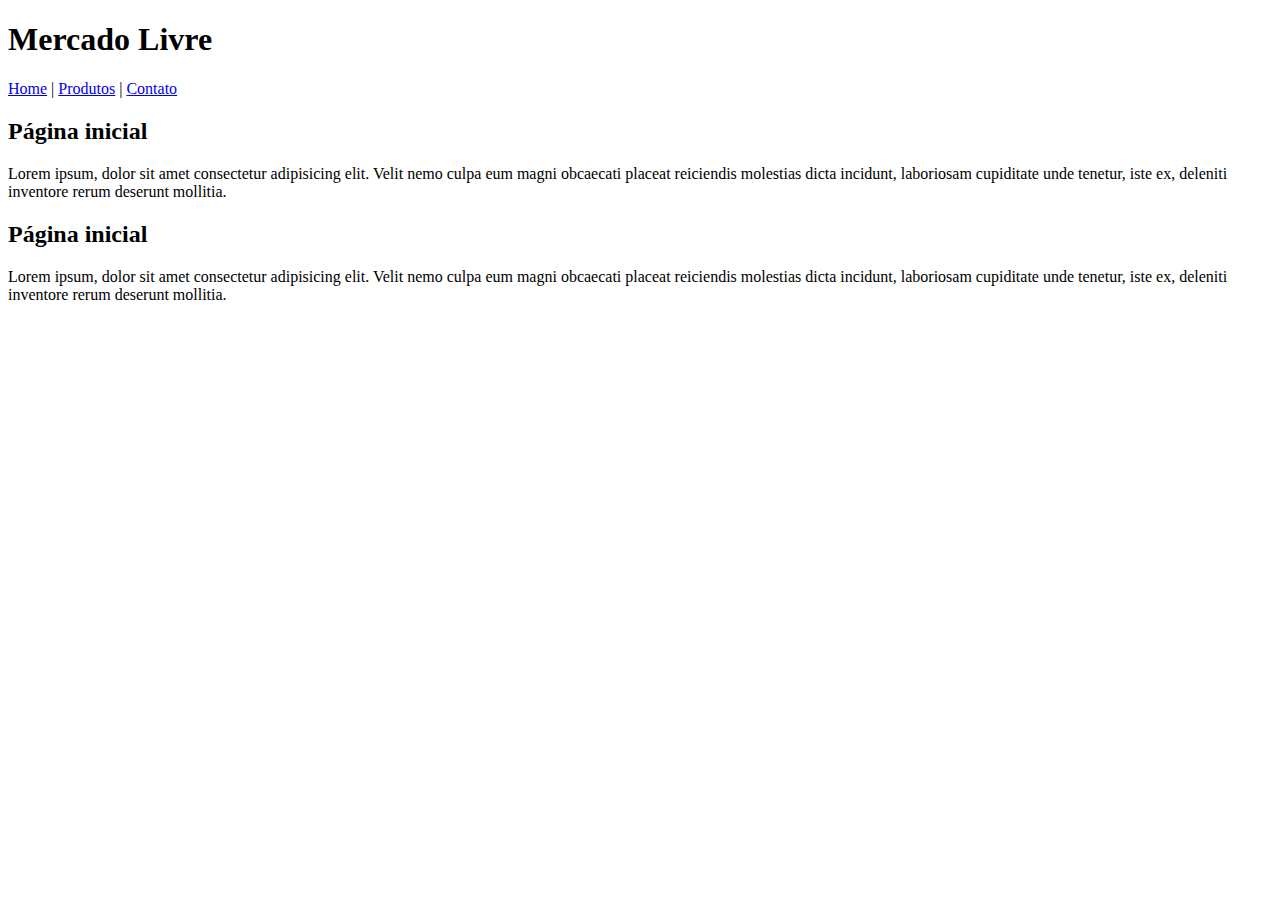
<file: CSS3/index.html>
<!DOCTYPE html>
<html lang="en">
<head>
    <meta charset="UTF-8">
    <meta http-equiv="X-UA-Compatible" content="IE=edge">
    <meta name="viewport" content="width=device-width, initial-scale=1.0">
    <title>Página principal</title>

    <!--
        Inline CSS (CSS na linha)
        Internal CSS (CSS Interna)
        External CSS (CSS Externa)
    -->
    <link rel="stylesheet" href="css/estilo.css">
    
    <style>
        /*
        h2 {
            color: red;
        }
        */
        
    </style>

</head>
<body>
    
    <h1>Mercado Livre</h1>
    <a href="index.html">Home</a> |
    <a href="produtos.html">Produtos</a> |
    <a href="contato.html">Contato</a>

    <h2>Página inicial</h2>
    <p>
        Lorem ipsum, dolor sit amet consectetur adipisicing elit. 
        Velit nemo culpa eum magni obcaecati placeat reiciendis 
        molestias dicta incidunt, laboriosam cupiditate unde tenetur, 
        iste ex, deleniti inventore rerum deserunt mollitia.
    </p>

    <h2>Página inicial</h2>
    <p>
        Lorem ipsum, dolor sit amet consectetur adipisicing elit. 
        Velit nemo culpa eum magni obcaecati placeat reiciendis 
        molestias dicta incidunt, laboriosam cupiditate unde tenetur, 
        iste ex, deleniti inventore rerum deserunt mollitia.
    </p>

    
    
</body>
</html>
</file>
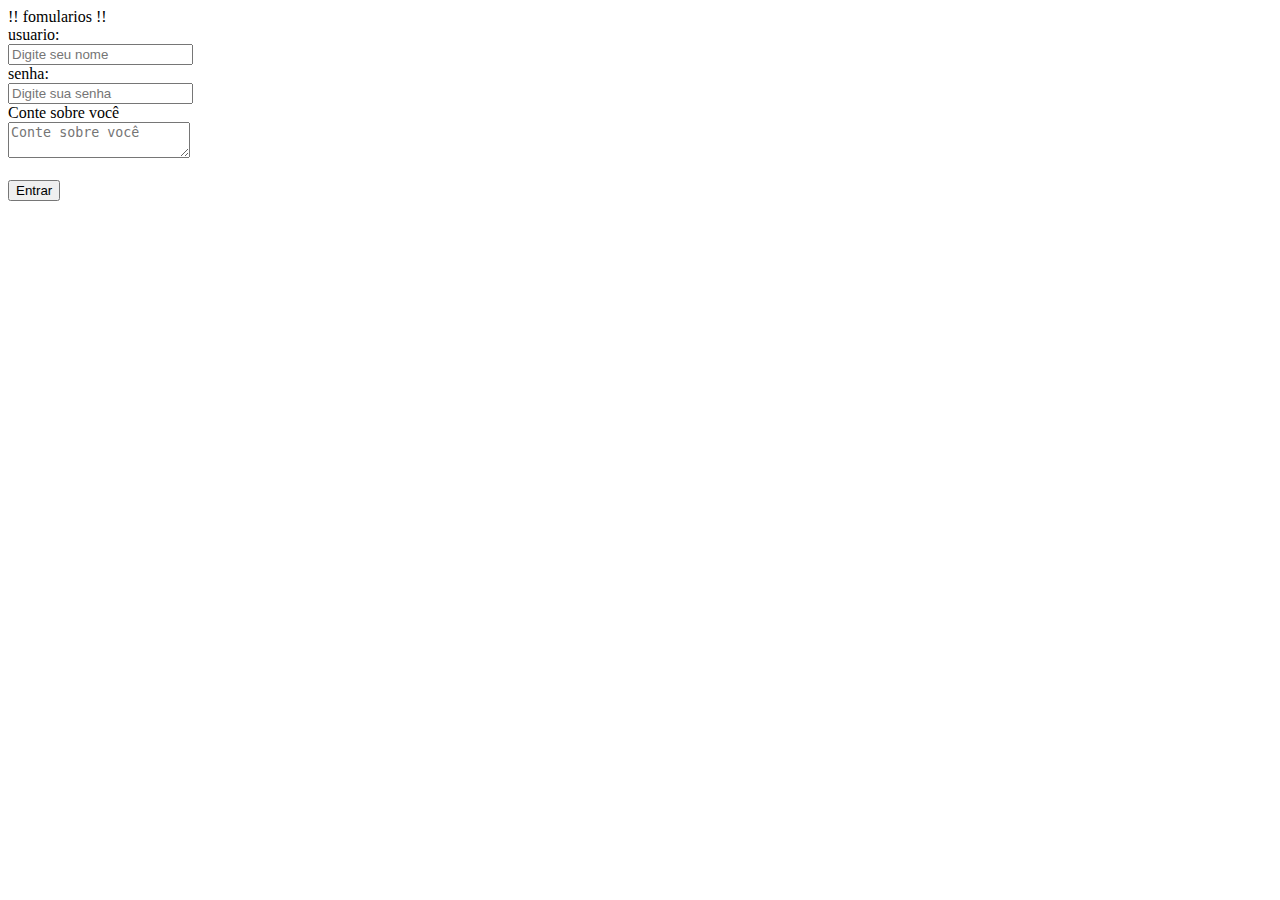
<file: formularios/index.html>
<!DOCTYPE html>
<html lang="br">
<head>
    <meta charset="UTF-8">
    <meta name="viewport" content="width=device-width, initial-scale=1.0">
    <title>Fomularios</title>
</head>
<body>
  !! fomularios !!
<form action="processa.html">
usuario: <br>
<input type="text" name="email" placeholder="Digite seu nome"> <br> 
senha: <br> 
<input type="password" name="senha" placeholder="Digite sua senha"> <br> 
Conte sobre você <br>
<textarea name="Conte sobre você" placeholder="Conte sobre você"></textarea><br>

<br>
<input type="submit" value="Entrar"> 
</form>





</body>
</html>
</file>
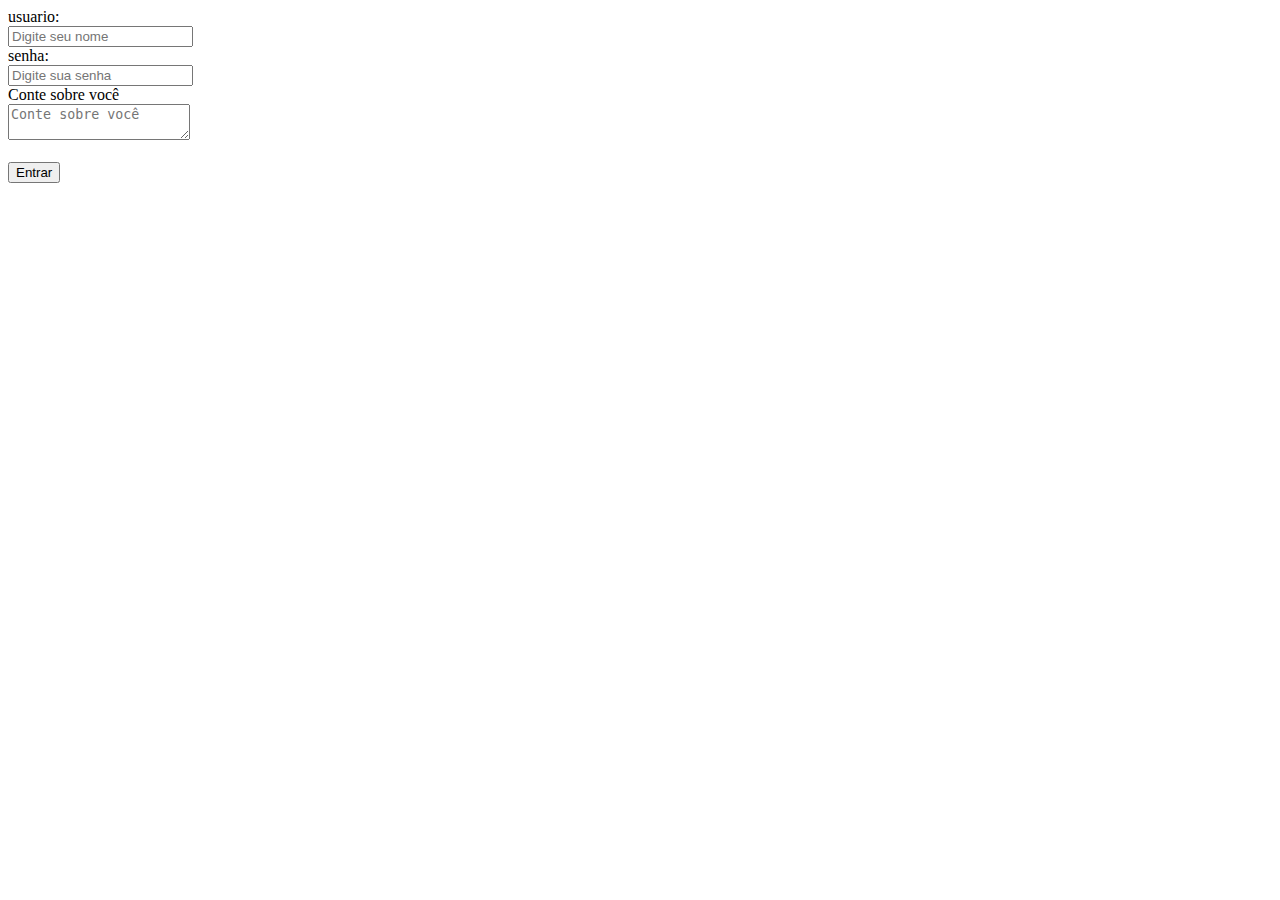
<file: projetos/index.html>
<!DOCTYPE html>
<html lang="br">
<head>
    <meta charset="UTF-8">
    <meta name="viewport" content="width=device-width, initial-scale=1.0">
    <title>Fomularios</title>
</head>
<body>
  
<form action="processa.html">
usuario: <br>
<input type="text" name="email" placeholder="Digite seu nome"> <br> 
senha: <br> 
<input type="password" name="senha" placeholder="Digite sua senha"> <br> 
Conte sobre você <br>
<textarea name="Conte sobre você" placeholder="Conte sobre você"></textarea><br>

<br>
<input type="submit" value="Entrar"> 
</form>





</body>
</html>
</file>
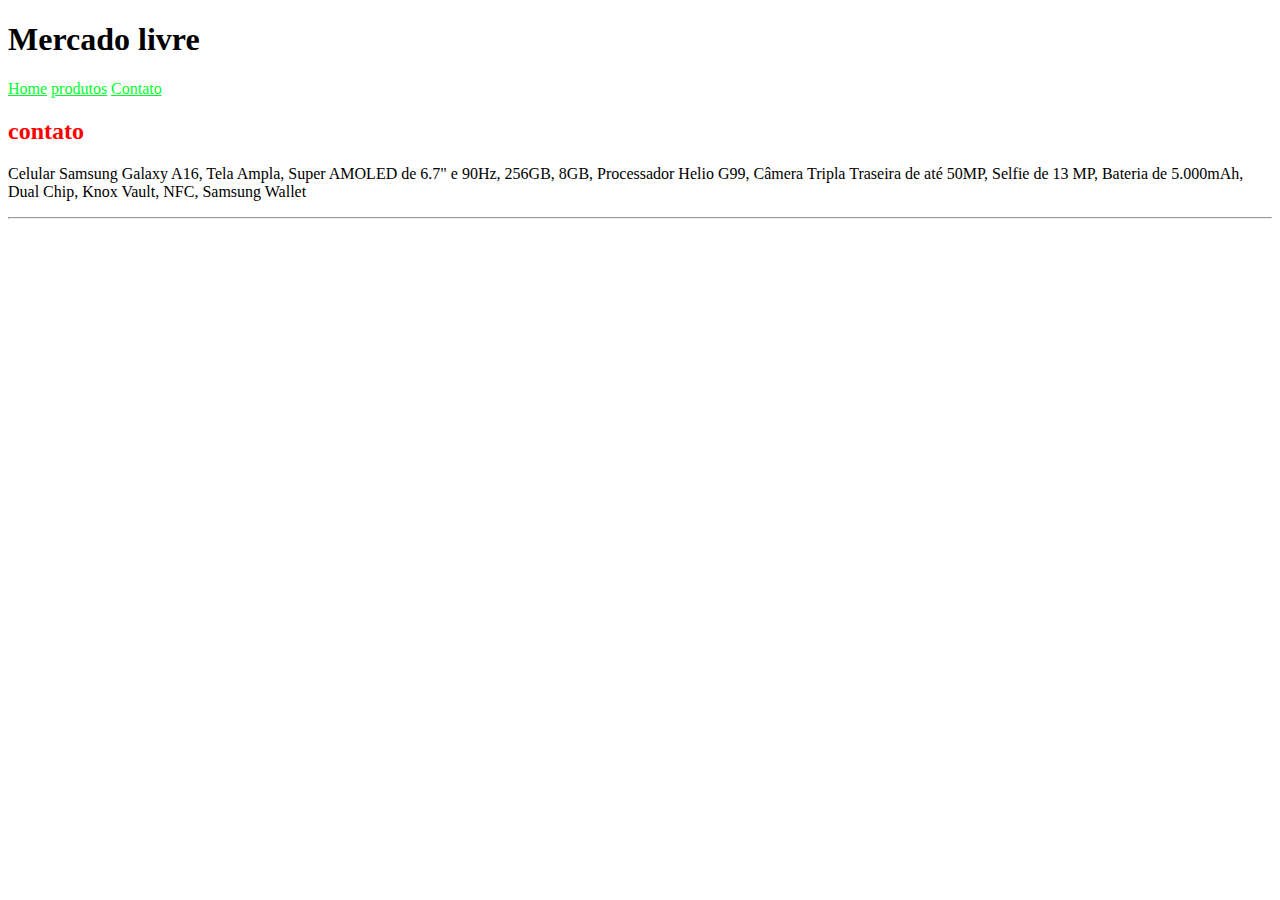
<file: CSS3/cotato.html>
<!DOCTYPE html>
<html lang="pt-BR">
<head>
    <meta charset="UTF-8">
    <meta name="viewport" content="width=device-width, initial-scale=1.0">
    <title>Document</title>

<link rel="stylesheet" href="estilo.css">

</head>
<body>
    <h1>Mercado livre</h1>
<a href="index.html">Home</a>
<a href="produtos.html">produtos</a>
<a href="cotato.html">Contato</a>

<h2>contato</h2>

<p>Celular Samsung Galaxy A16, Tela Ampla, Super AMOLED de 6.7" e 90Hz, 256GB, 8GB, Processador Helio G99, Câmera Tripla Traseira de até 50MP, Selfie de 13 MP, Bateria de 5.000mAh, Dual Chip, Knox Vault, NFC, Samsung Wallet</p>

<hr>

</body>
</html>
</file>
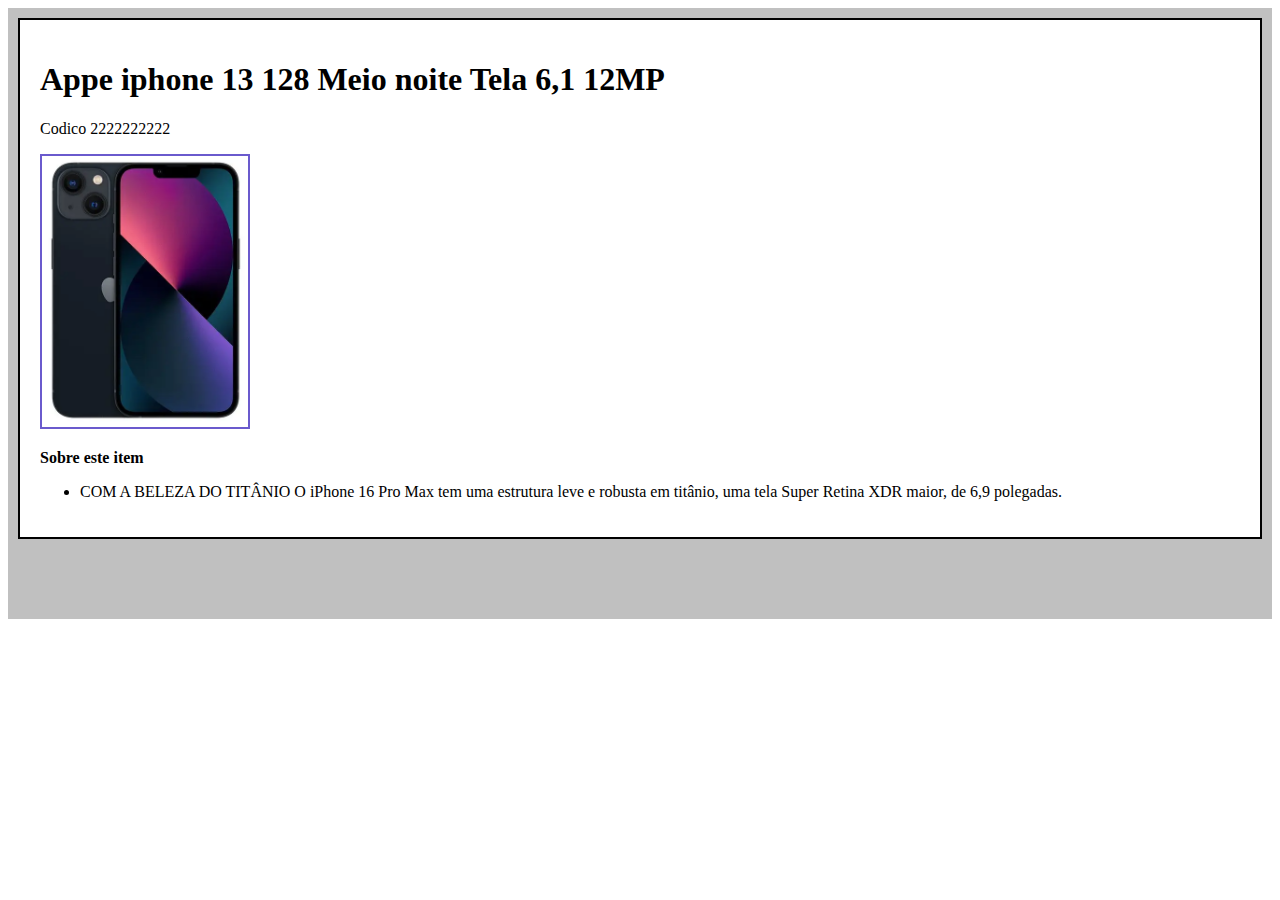
<file: CSS3/iphone.html>
<!DOCTYPE html>
<html lang="pt-br">
<head>
    <meta charset="UTF-8">
    <meta name="viewport" content="width=device-width, initial-scale=1.0">
    <title>Document</title>

    <style>

   body {  border: 10px solid silver ;
         border-bottom: 80px solid silver;
      

     }
     
     div{ 
        border: 2px solid black;
    margin: 20px color red;
    padding: 20px;
     }

     img{ border: 2px solid slateblue;
        padding: 3px;


     }

    </style>
</head>
<body>
    <div>
        
        <h1>Appe iphone 13 128 Meio noite Tela 6,1 12MP</h1>

<p>Codico 2222222222</p>

<img src="img/iphone.png" width="200"> 

 <p> <strong>Sobre este item</strong></p>

 <ul><li>COM A BELEZA DO TITÂNIO 
    O iPhone 16 Pro Max tem uma estrutura leve e robusta em titânio,
     uma tela Super Retina XDR maior, de 6,9 polegadas.</li></ul>
    
    </div>
    
 
</body>
</html>
</file>
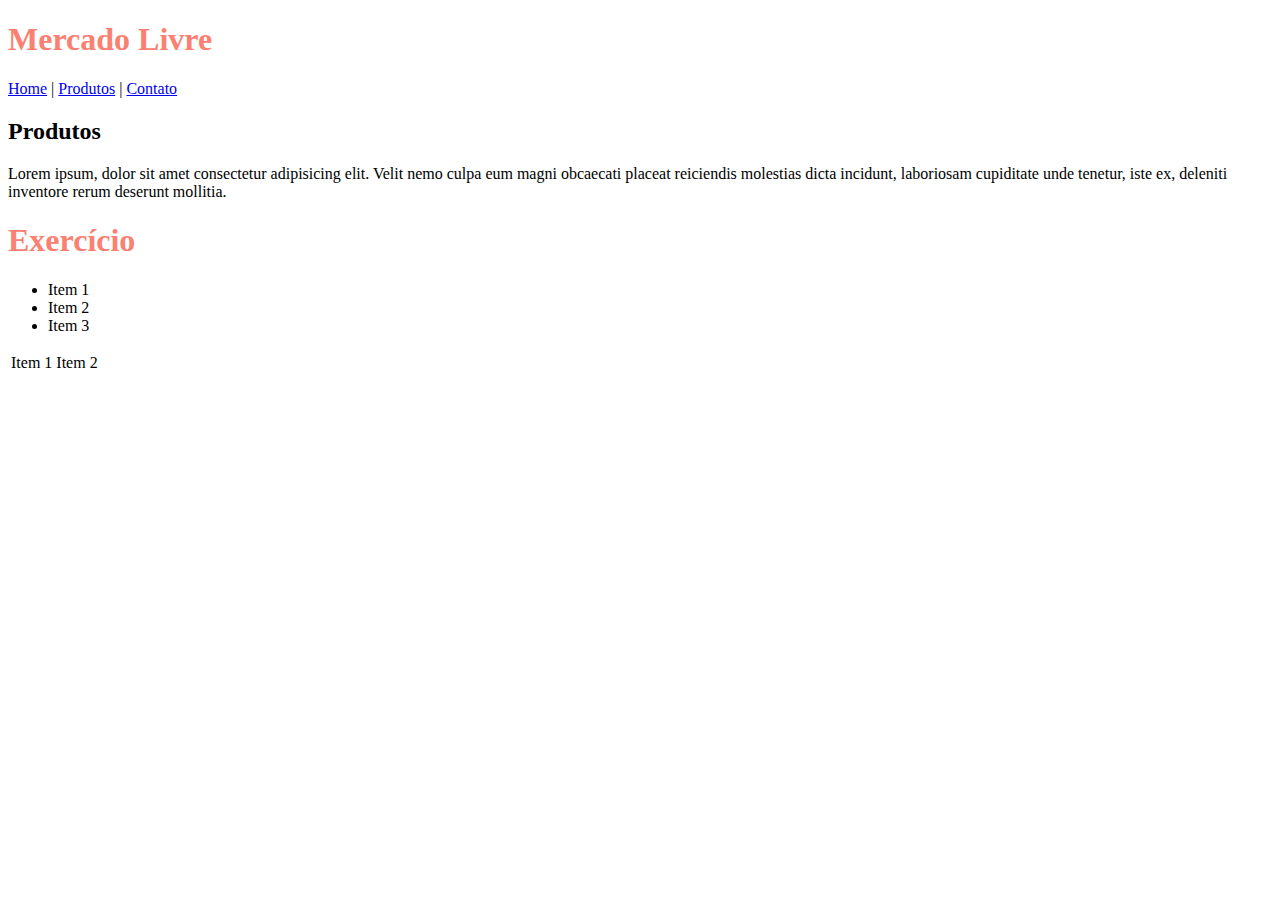
<file: CSS3/produtos.html>
<!DOCTYPE html>
<html lang="en">
<head>
    <meta charset="UTF-8">
    <meta http-equiv="X-UA-Compatible" content="IE=edge">
    <meta name="viewport" content="width=device-width, initial-scale=1.0">
    <title>Produtos</title>

    <link rel="stylesheet" href="css/estilo.css">
    <style>
        h1 {
            color: salmon;
        }
    </style>

</head>
<body>

    <h1>Mercado Livre</h1>
    <a href="index.html">Home</a> |
    <a href="produtos.html">Produtos</a> |
    <a href="contato.html">Contato</a>

    <h2>Produtos</h2>
    <p>
        Lorem ipsum, dolor sit amet consectetur adipisicing elit. 
        Velit nemo culpa eum magni obcaecati placeat reiciendis 
        molestias dicta incidunt, laboriosam cupiditate unde tenetur, 
        iste ex, deleniti inventore rerum deserunt mollitia.
    </p>

    <h1>Exercício</h1>

    <ul>
        <li>Item 1</li>
        <li>Item 2</li>
        <li>Item 3</li>
    </ul>

    <table>
        <tr>
            <td>Item 1</td>
            <td>Item 2</td>
        </tr>
    </table>
    
</body>
</html>
</file>
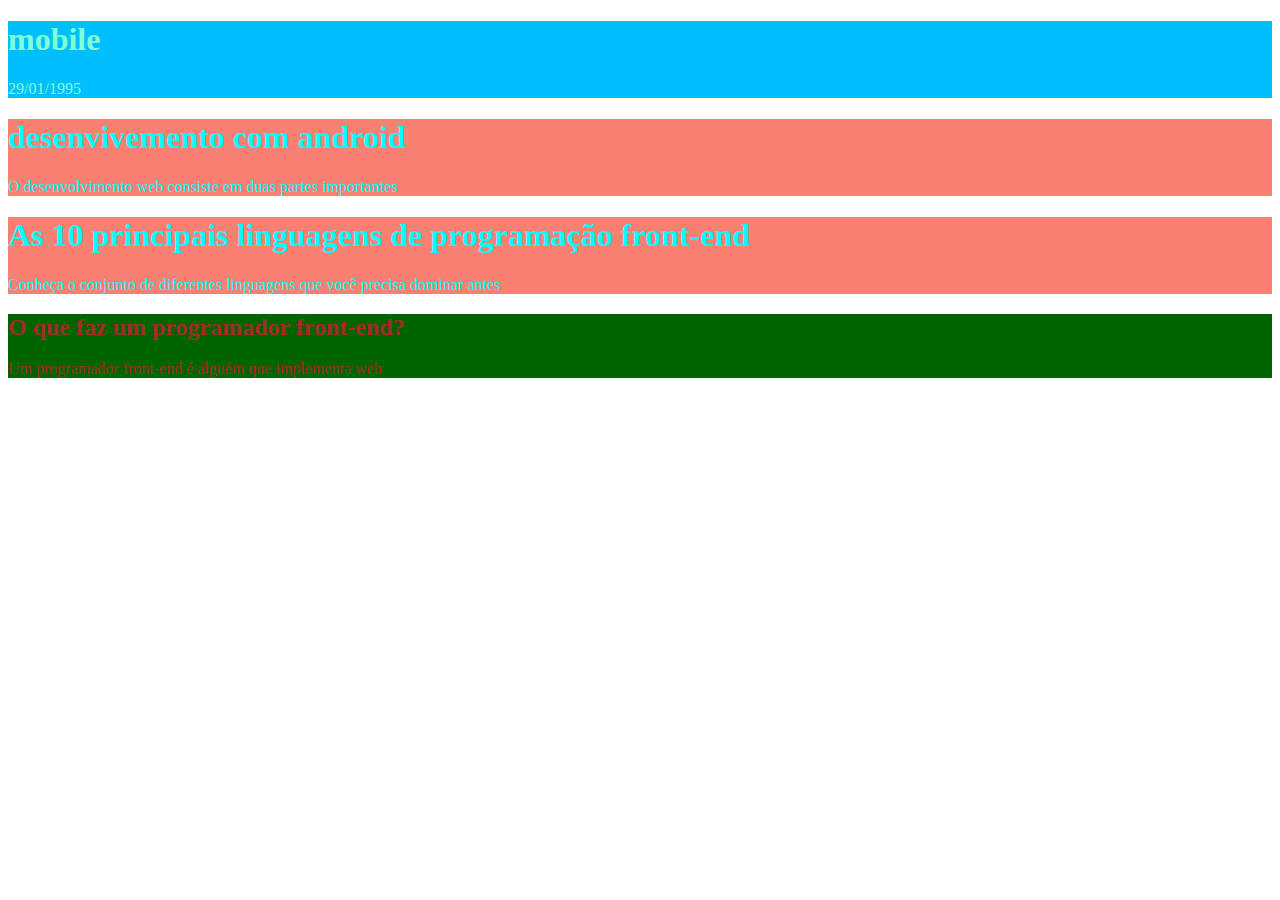
<file: CSS3/siteAnnaBela.html>
<!DOCTYPE html>
<html lang="pt-BR">
<head>
    <meta charset="UTF-8">
    <meta name="viewport" content="width=device-width, initial-scale=1.0">
    <title>Anna Bella</title>

<link rel="stylesheet" href="anaBella.css">

</head>
<body>
    <div id="topo">
        <h1>mobile</h1>
    <p>29/01/1995</p>
    </div>
  <div class="cabeça">    <h1> desenvivemento com android </h1>
<p>O desenvolvimento web consiste em duas partes importantes </p></div>
        <div class="cabeça">
            <h1>As 10 principais linguagens de programação front-end</h1>
    <p>Conheça o conjunto de diferentes linguagens que você precisa dominar antes</p>
    </div >
          <div class="rodape" ><h2>O que faz um programador front-end?

</h2>
<p>Um programador front-end é alguém que implementa web</p>

</div>
</body>
</html>
</file>
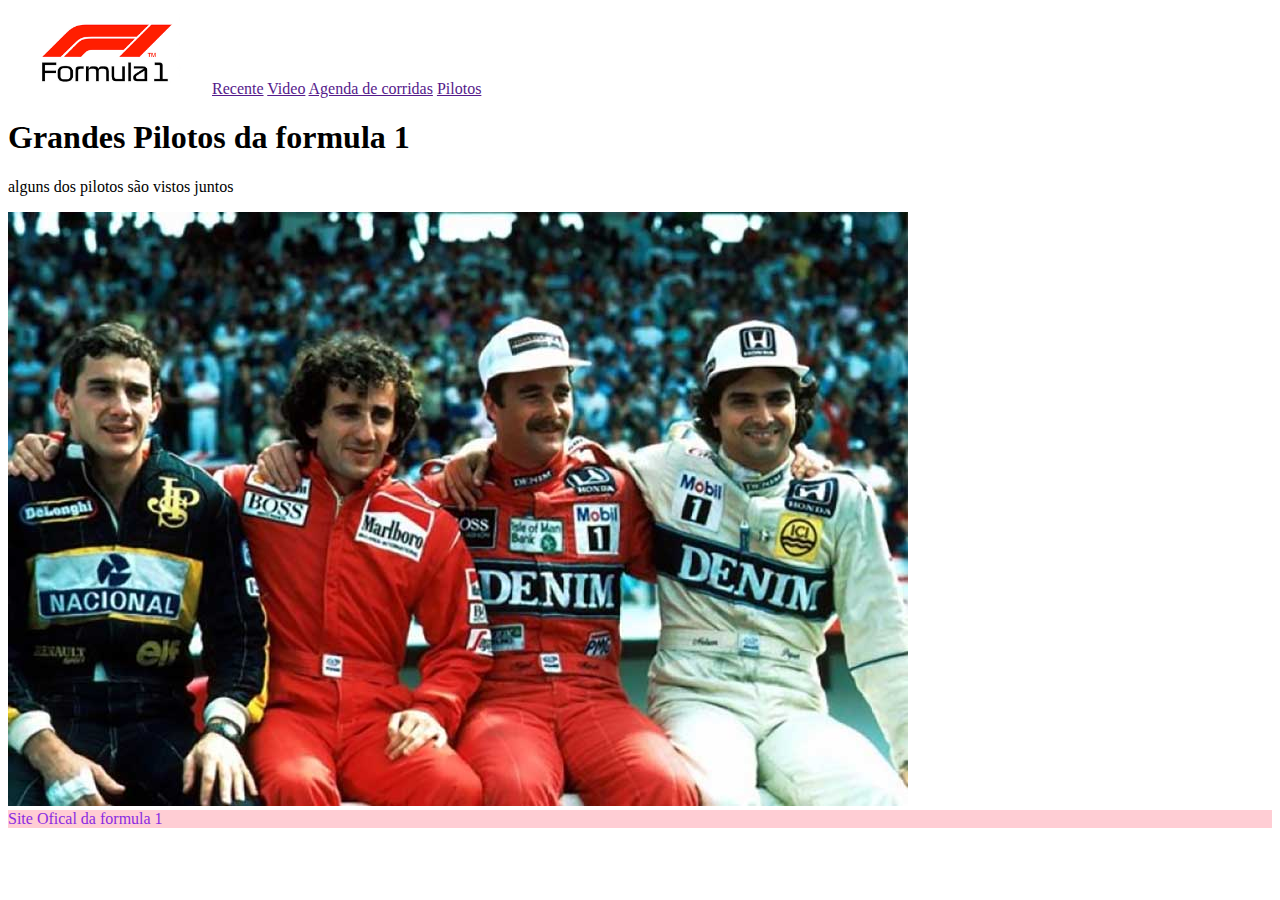
<file: CSS3/siteFormula 1.html>
<!DOCTYPE html>
<html lang="pt-BR">
<head>
    <meta charset="UTF-8">
    <meta name="viewport" content="width=device-width, initial-scale=1.0">
    <title>Document</title>
</head>
<body>
    <div>
        <img src="img/logo-f1.png" alt="" width="200">
         <a href="">Recente</a>
         <a href="">Video</a>
          <a href="">Agenda de corridas</a>
           <a href="">Pilotos </a>
    </div>

<div>
    <h1>Grandes Pilotos da formula 1</h1>
    <p>alguns dos pilotos são vistos juntos</p>
    <img src="img/pilotos.jpeg" alt="">
</div>
<div style="color: blueviolet;background: rgb(255, 205, 212);">
    Site Ofical da formula 1 
</div>
</body>
</html>
</file>
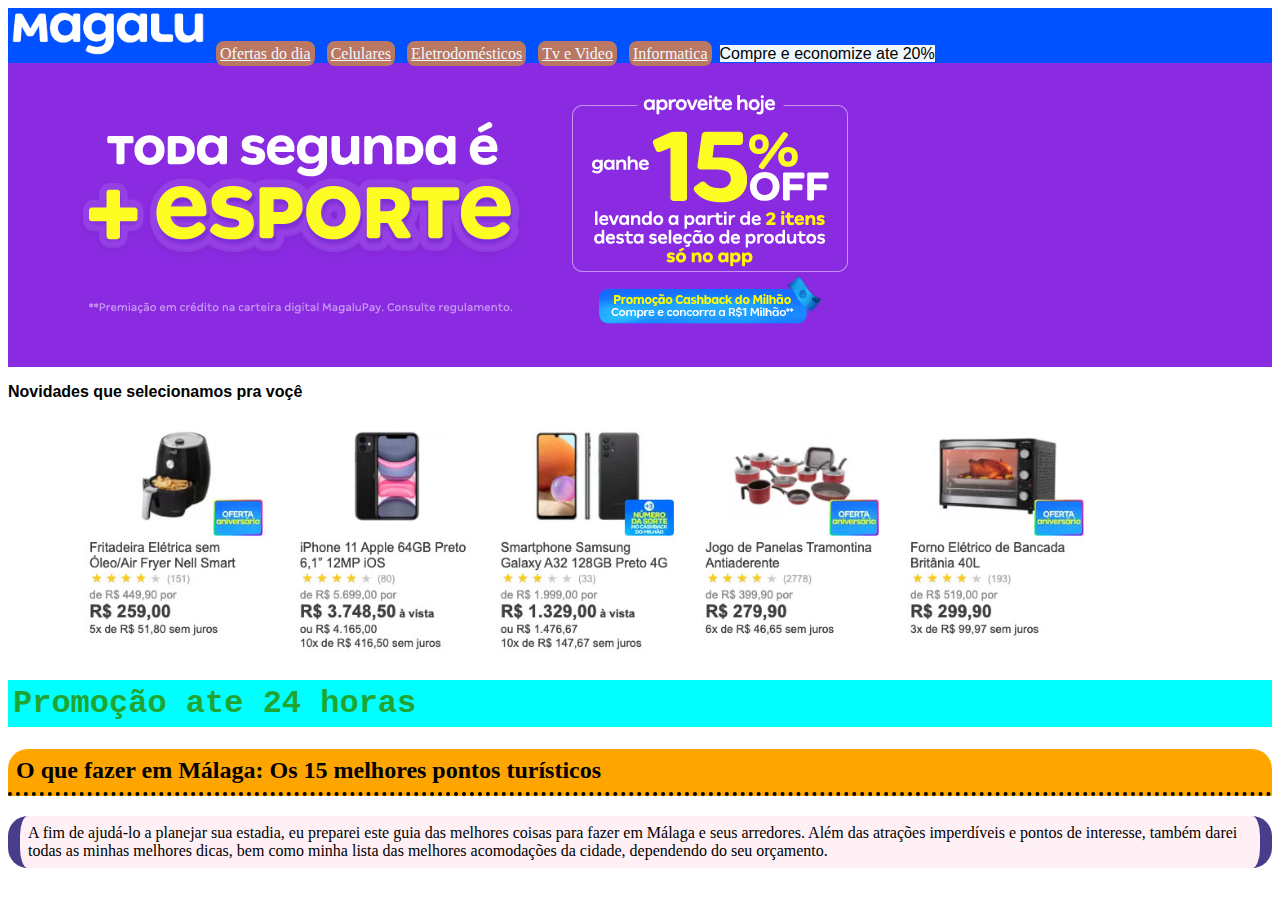
<file: CSS3/siteMagalu.html>
<!DOCTYPE html>
<html lang="en">
<head>
    <meta charset="UTF-8">
    <meta name="viewport" content="width=device-width, initial-scale=1.0">
    <title>Document</title>

<link rel="stylesheet" href="site.css">



<style>

    /* Espessura: border- width
    cor:boder-color
    estilo da borda: border-style
     */

    h1 {

        background-color: aqua;
        color: rgb(32, 165, 50);
        font-family: 'Courier New', Courier, monospace;
       padding: 5px;
    }

    h2{
        background: orange;
        border-bottom: 4px dotted black;
        padding: 8px;
        border-top-left-radius: 20px;
          border-top-right-radius: 20px;
          

    }

</style>

</head>
<body>
<div style="background-color: rgb(0, 81, 255);">
    
    <img src="img/logo-magalu.png" width="200">

    <a href="">Ofertas do dia</a>
    <a href="">Celulares</a>
    <a href="">Eletrodomésticos</a>
    <a href="">Tv e Video</a>
    <a href="">Informatica</a>

    <span>Compre e economize ate 20%</span>

</div>
   
<div style="background-color: blueviolet;"><img src="img/banner.png" alt=""></div>


<p style="font-family:'Lucida Sans', 'Lucida Sans Regular', 'Lucida Grande', 'Lucida Sans Unicode', Geneva, Verdana, sans-serif ;"> <strong>Novidades que selecionamos pra voçê</strong></p>

<div style="margin-right:  10px; margin-left: 70px; "><img src="img/produto1.jpg" width="200">
<img src="img/produto2.jpg" width="200">
<img src="img/produto3.jpg" width="200">
<img src="img/produto4.jpg" width="200">
<img src="img/produto5.jpg" width="200">
</div>

<div style="font-family: Impact, Haettenschweiler, 'Arial Narrow Bold', sans-serif;"><h1>Promoção ate 24 horas </h1></div>

<h2>O que fazer em Málaga: Os 15 melhores pontos turísticos</h2>

<p style="background: lavenderblush; border-left: 12px solid darkslateblue; border-right: 12px solid darkslateblue;padding: 8px; border-radius: 20px;">A fim de ajudá-lo a planejar sua estadia, eu preparei este guia das melhores coisas para fazer em Málaga e seus arredores. Além das atrações imperdíveis e pontos de interesse, também darei todas as minhas melhores dicas, bem como minha lista das melhores acomodações da cidade, dependendo do seu orçamento.</p>

</body>
</html>
</file>
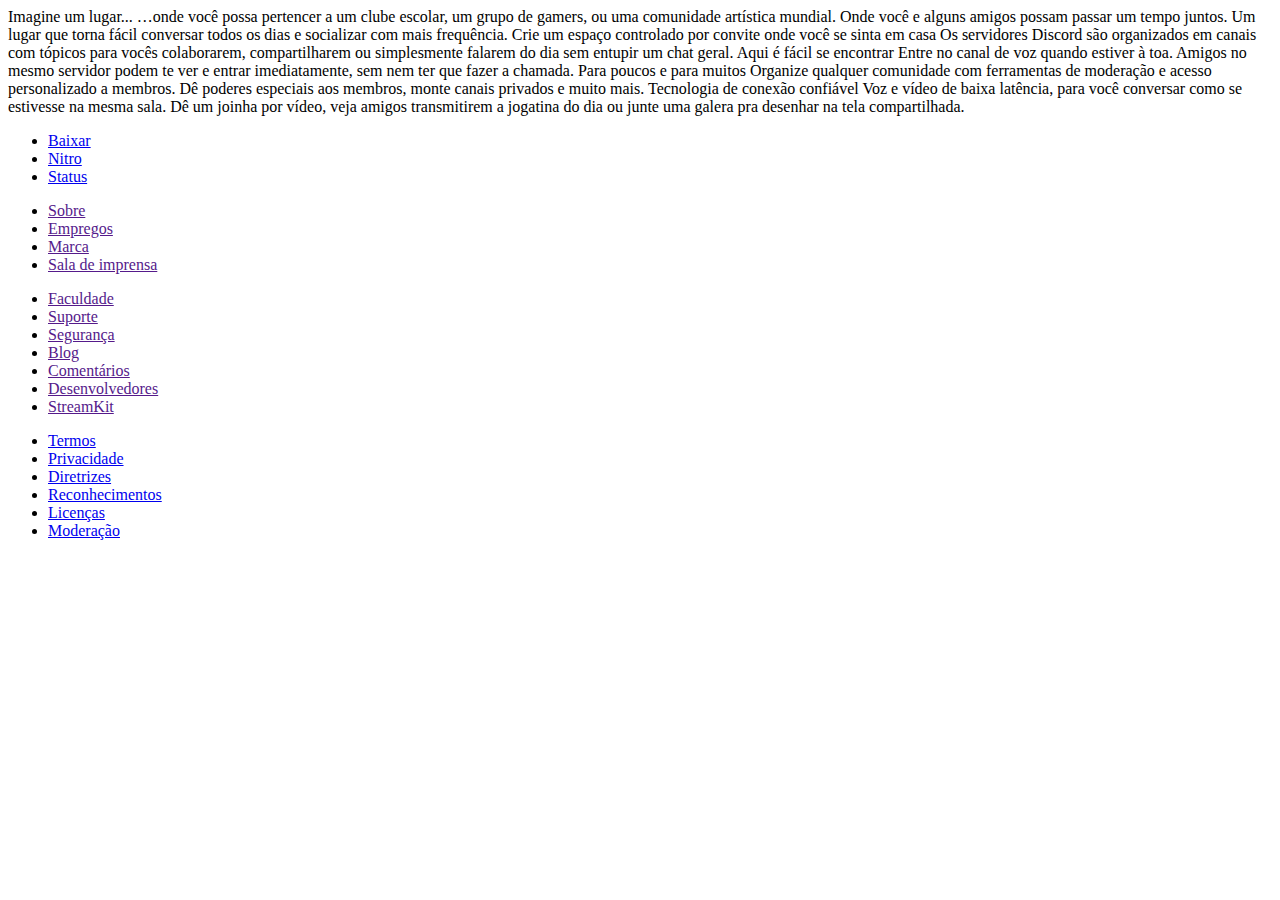
<file: discord/textos.html>
<!DOCTYPE html>
<html lang="en">
<head>
    <meta charset="UTF-8">
    <title>Textos</title>
</head>
<body>
    
    <!--destaque-->
    Imagine um lugar...

    …onde você possa pertencer a um clube escolar, um grupo de gamers, 
    ou uma comunidade artística mundial. Onde você e alguns amigos 
    possam passar um tempo juntos. Um lugar que torna fácil conversar 
    todos os dias e socializar com mais frequência.

    <!--grupo estudo-->
    Crie um espaço controlado por convite onde você se sinta em casa

    Os servidores Discord são organizados em canais com tópicos 
    para vocês colaborarem, compartilharem ou simplesmente falarem 
    do dia sem entupir um chat geral.

    <!--canal de voz-->
    Aqui é fácil se encontrar

    Entre no canal de voz quando estiver à toa. Amigos no mesmo 
    servidor podem te ver e entrar imediatamente, sem nem ter 
    que fazer a chamada.

    <!--Membros-->
    Para poucos e para muitos

    Organize qualquer comunidade com ferramentas de 
    moderação e acesso personalizado a membros. Dê poderes 
    especiais aos membros, monte canais privados e muito mais.

    <!--Relaxando-->
    Tecnologia de conexão confiável

    Voz e vídeo de baixa latência, para você conversar como se 
    estivesse na mesma sala. Dê um joinha por vídeo, veja amigos 
    transmitirem a jogatina do dia ou junte uma galera pra desenhar 
    na tela compartilhada.

    <!--produtos-->
    <ul>
        <li><a href="#">Baixar</a></li>
        <li><a href="#">Nitro</a></li>
        <li><a href="#">Status</a></li>
    </ul>

    <!--empresa-->
    <ul>
        <li><a href="">Sobre</a></li>
        <li><a href="">Empregos</a></li>
        <li><a href="">Marca</a></li>
        <li><a href="">Sala de imprensa</a></li>
    </ul>

    <!--recursos-->
    <ul>
        <li><a href="">Faculdade</a></li>
        <li><a href="">Suporte</a></li>
        <li><a href="">Segurança</a></li>
        <li><a href="">Blog</a></li>
        <li><a href="">Comentários</a></li>
        <li><a href="">Desenvolvedores</a></li>
        <li><a href="">StreamKit</a></li>
    </ul>

    <!--políticas-->
    <ul>
        <li><a href="#">Termos</a></li>
        <li><a href="#">Privacidade</a></li>
        <li><a href="#">Diretrizes</a></li>
        <li><a href="#">Reconhecimentos</a></li>
        <li><a href="#">Licenças</a></li>
        <li><a href="#">Moderação</a></li>
      </ul>


</body>
</html>
</file>
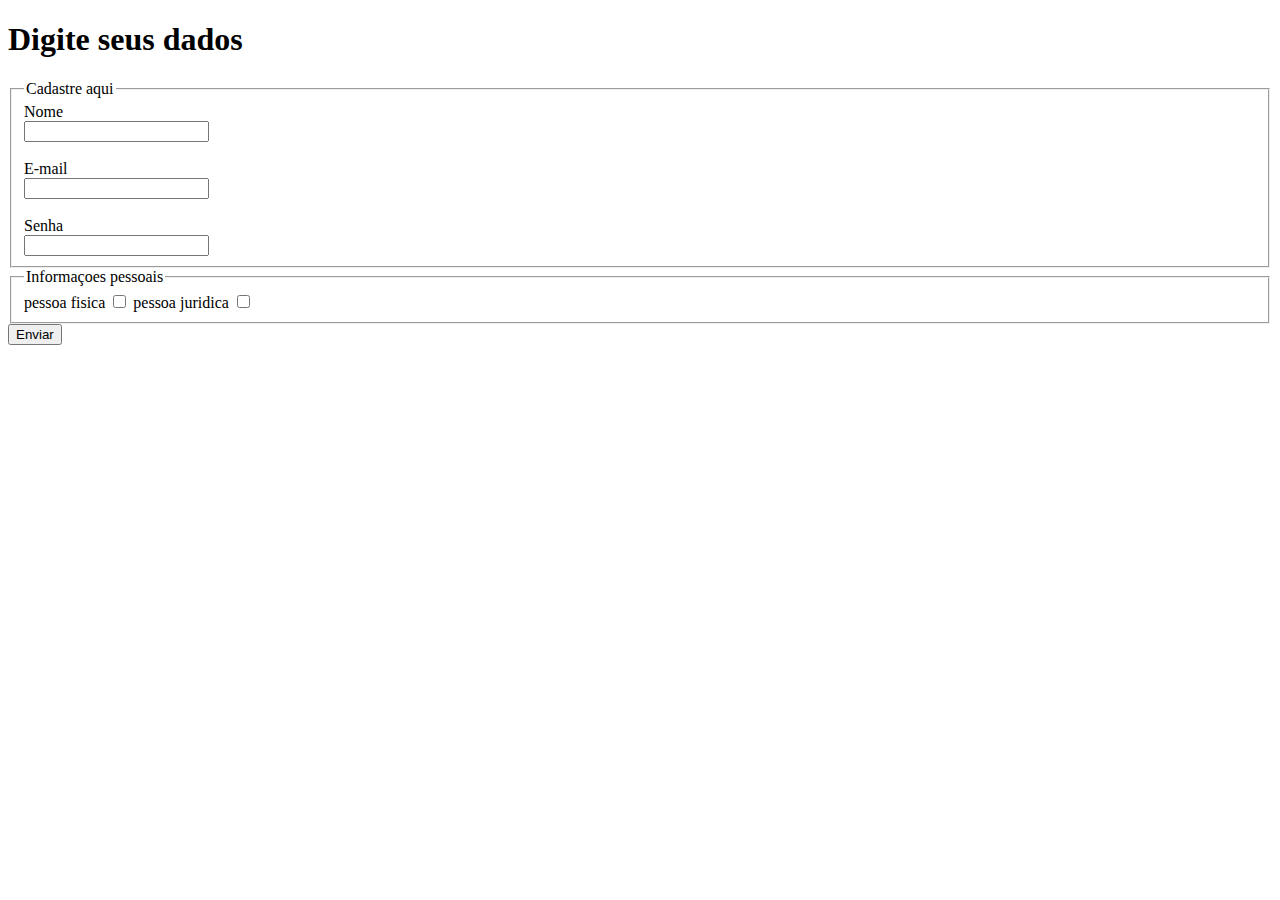
<file: formularios/dadosPessoas.html>
<!DOCTYPE html>
<html lang="en">
<head>
    <meta charset="UTF-8">
    <meta name="viewport" content="width=device-width, initial-scale=1.0">
    <title>Dados Pessoas</title>
</head>
<body>
    <form action="processa.html">

        <h1>Digite seus dados</h1>

    <fieldset>
        <legend>Cadastre aqui</legend>

        <label for="nome">Nome</label><br>
        <input type="text" name="nome" id="nome"><br><br>

            <label for="email">E-mail</label><br>
        <input type="text" name="email" id="email"><br><br>

       <label for="senha">Senha</label><br>
       <input type="text" name="senha" id="senha">

    </fieldset>

    <fieldset>
        <legend>Informaçoes pessoais</legend>

        <label for="Pessoa fisica">pessoa fisica</label>
        <input type="checkbox" name="Pessoa fisica" id="Pessoa fisica" value="pessoa fisica">
        
        <label for="Pessoa juridica">pessoa juridica</label>
        <input type="checkbox" name="Pessoa juridica" id="Pessoa juridica" value="pessoa juridica">


    </fieldset>

    <button>Enviar</button>
    </form>
</body>
</html>
</file>
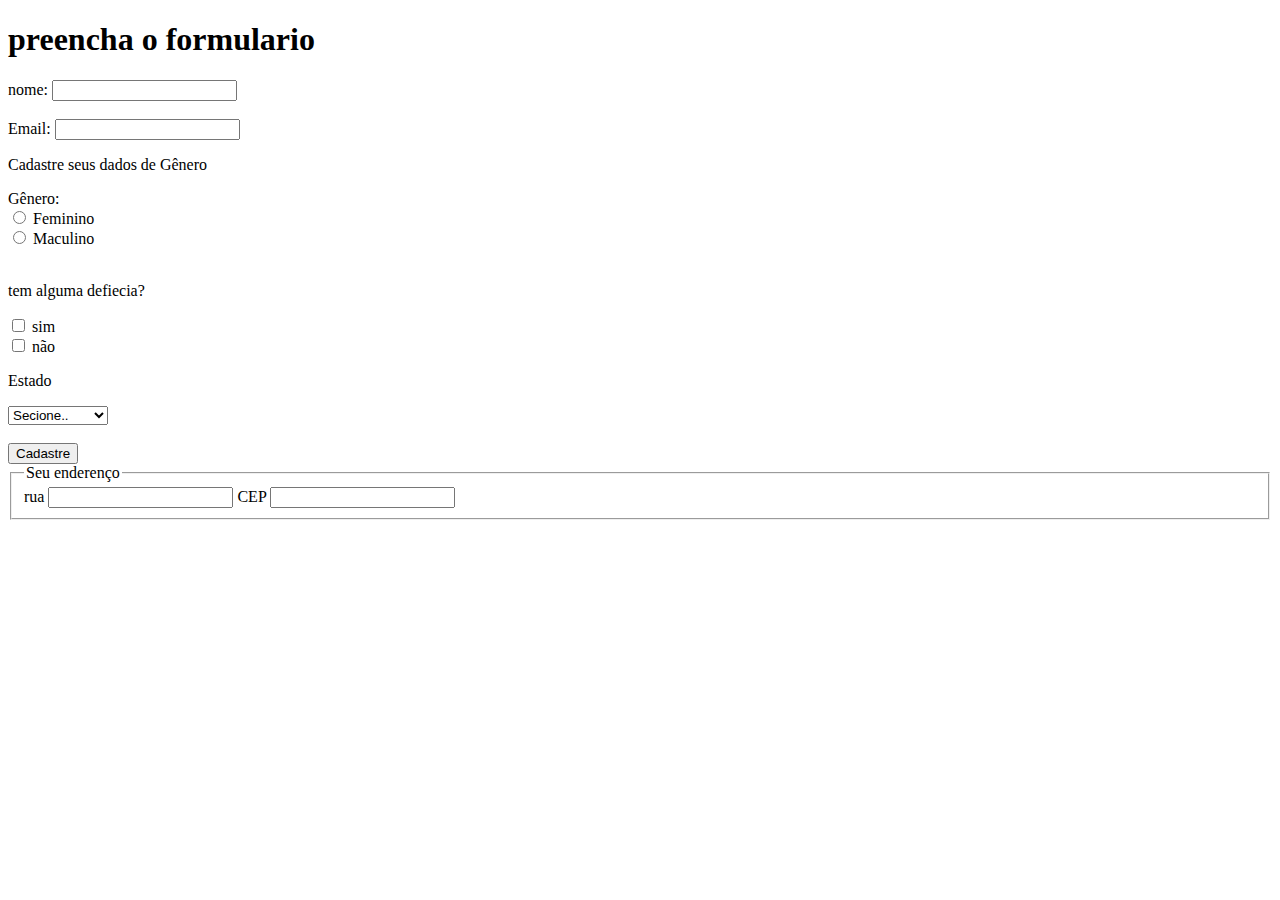
<file: formularios/formularios.html>
<!DOCTYPE html>
<html lang="pt-br">
<head>
    <meta charset="UTF-8">
    <meta name="viewport" content="width=device-width, initial-scale=1.0">
    <title>formularios</title>

    <link rel="stylesheet" href="fomularios.css">

</head>
<body>
    <h1>preencha o formulario</h1>
 <form action="processa.html">
     
     <label for="nome">nome:</label>
    <input type="text" name="nome" id="nome"><br><br>


    <label for="email">Email:</label>
    <input type="text" name="email" id="email">

<p>Cadastre seus dados de Gênero</p>   
 Gênero:<br>
      
    <input type="radio" name="genero" value="feminino" id="feminino">
   <label for="feminino">Feminino</label><br>
     
    <input type="radio" name="genero" value="masculino" id="masculino">
 <label for="masculino">Maculino</label>

     <br><br>
    <p> tem alguma defiecia?</p>

      
    <input type="checkbox" name="defiecia?" value="sim" id="sim">
    <label for="sim">sim</label><br>

    <input type="checkbox" name="defiecia?" value="não" id="não"> 
    <label for="não">não</label>

    <p>Estado</p>
    <select name="Estado">
        <option value="">Secione..</option>
        <option value="GO">Goias</option>
        <option value="TO">tocantins</option>
        <option value="RJ">rio de janeiro</option>
    </select>
    
     <br><br>
    <input type="submit" value="Cadastre"> 
 </form>

 <form action="">

<fieldset>
    <legend>Seu enderenço</legend>

   <label for="rua">rua</label>
   <input type="text" name="rua" id="rua">

     <label for="CEP">CEP</label>
   <input type="text" name="CEP" id="CEP"> 

</fieldset>
 </form>
</body>
</html>
</file>
<file: CSS3/css/estilo.css>
/*
h2 {
    color: blue;
}

a {
    color: darkgreen;
}

p {
    color: indianred;
}

li {
    background-color: lightblue;
    border: 1px solid blue;
}

table {
    background-color: orange;
    border: 5px solid darkred;
}

td {
    border: 5px solid black;
}
*/
</file>
<file: CSS3/estilo.css>
h2 {
    color: red; 
}

a {
    color: rgb(0, 255, 42); 
}

li {
    background-color: aqua;
    border: 1px solid darkgreen;
}

table {
    background-color: rgb(9, 255, 0);
    border: 1px solid brown;
}

td {
    border: 1px solid brown;
}
</file>
<file: CSS3/anaBella.css>
#topo{
    background: deepskyblue;
    color: aquamarine;
}

.cabeça{

    background: salmon;
    color: aqua;
}

.rodape{

    background: darkgreen;
   color: brown;
}
</file>
<file: CSS3/site.css>
a {
    color: aliceblue;
    padding: 4px;
    border-radius: 8px;
    margin: 4px;
    background: rgb(186, 119, 98);
}

span {
    background-color: aliceblue;
    font-family: Impact, Haettenschweiler, 'Arial Narrow Bold', sans-serif;
}

a:hover{
    background-color: chartreuse;
    color: black;
}

a:active{
    background-color: darkviolet;
}

a:link {
    background-color: whitesmoke;
    color: blueviolet;
}
</file>
<file: formularios/fomularios.css>
input:checked{
    margin-left: 20px;
}
</file>
